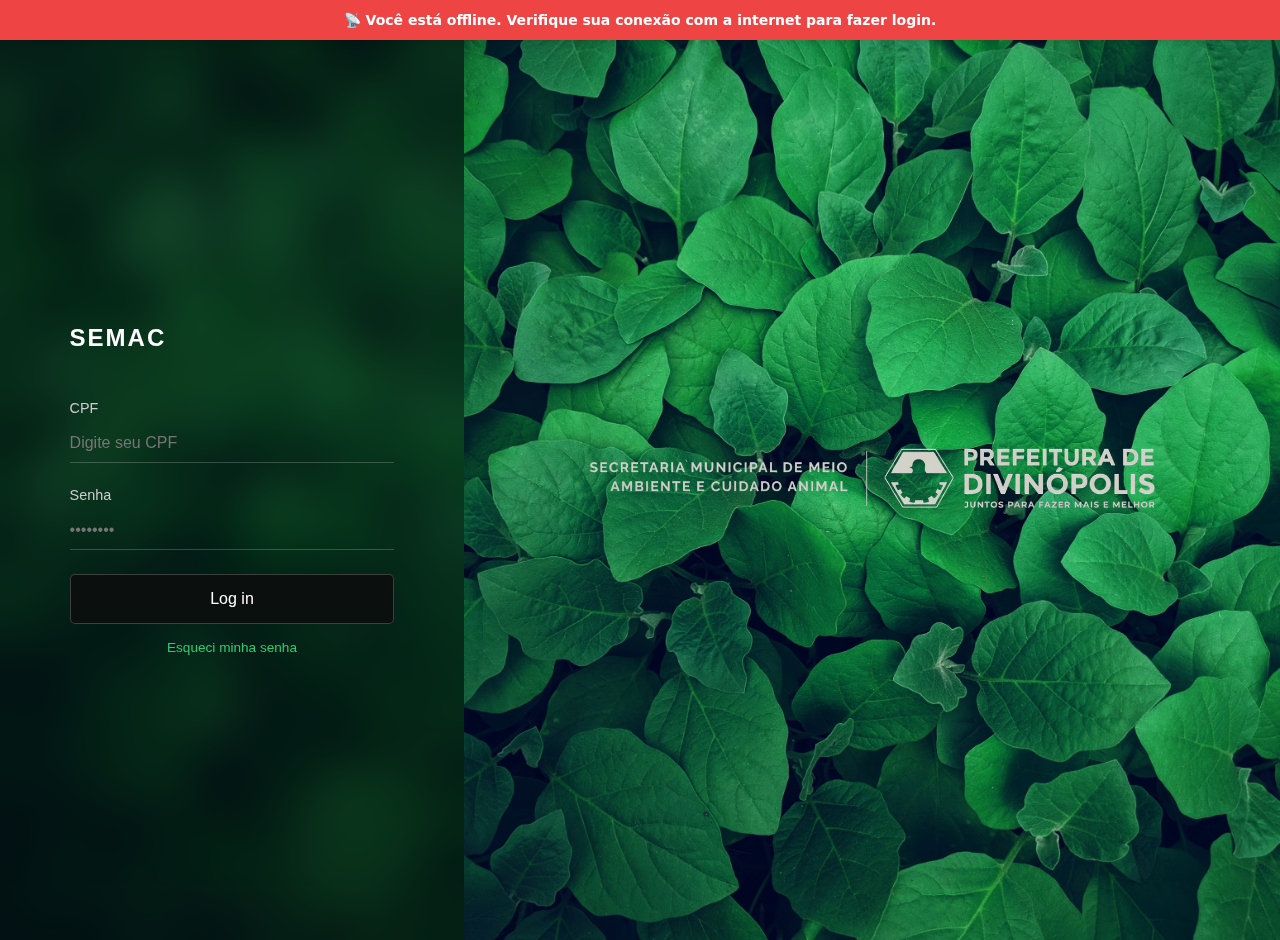
<file: index.html>
<!DOCTYPE html>
<html lang="pt-br">

<head>
    <meta charset="UTF-8">
    <meta name="viewport" content="width=device-width, initial-scale=1.0">
    <title>Login | Sistema</title>
    <style>
        /* Fonte Inter local - fallback para system fonts */
        @font-face {
            font-family: 'Inter';
            font-style: normal;
            font-weight: 300;
            font-display: swap;
            src: local('Inter Light'), local('Inter-Light');
        }
        @font-face {
            font-family: 'Inter';
            font-style: normal;
            font-weight: 400;
            font-display: swap;
            src: local('Inter Regular'), local('Inter-Regular');
        }
        @font-face {
            font-family: 'Inter';
            font-style: normal;
            font-weight: 600;
            font-display: swap;
            src: local('Inter SemiBold'), local('Inter-SemiBold');
        }
    </style>
    <link rel="stylesheet" href="style.css">
</head>

<body>

    <main class="login-wrapper">
        <section class="form-section">
            <div class="glass-container">
                <header class="header">
                    <h1 class="logo">SEMAC</h1>
                </header>

                <form id="loginForm">
                    <div class="input-box">
                        <label>CPF</label>
                        <input type="text" id="cpf" placeholder="Digite seu CPF" maxlength="14" required
                            autocomplete="off">
                    </div>

                    <div class="input-box">
                        <label>Senha</label>
                        <input type="password" id="password" placeholder="••••••••" required>
                    </div>

                    <button type="submit" class="btn-primary">Log in</button>
                    <p style="text-align: center; margin-top: 14px;">
                        <a href="#" id="link-esqueci-senha" onclick="abrirRecuperacaoSenha()" style="color: #2ecc71; font-size: 0.85rem; font-weight: 500; text-decoration: none; transition: opacity 0.2s;" onmouseover="this.style.opacity='0.7'" onmouseout="this.style.opacity='1'">Esqueci minha senha</a>
                    </p>
                </form>
            </div>
        </section>

        <section class="image-section">
            <div class="welcome-msg">
                <img src="logoSemac.png" alt="Logo SEMAC" class="logo-hero">
            </div>
        </section>
    </main>

    <script src="lib/supabase.js"></script>
    <script src="lib/sweetalert2.all.min.js"></script>
    <script>
        // =============================================
        // MONITORAMENTO DE CONEXÃO - LOGIN
        // =============================================
        (function() {
            const banner = document.createElement('div');
            banner.id = 'offline-banner';
            banner.style.cssText = `
                position: fixed;
                top: 0;
                left: 0;
                width: 100%;
                background: #ef4444;
                color: white;
                text-align: center;
                padding: 12px;
                font-family: 'Inter', system-ui, -apple-system, sans-serif;
                font-size: 14px;
                font-weight: 600;
                z-index: 99999;
                display: none;
                box-shadow: 0 4px 6px -1px rgba(0,0,0,0.1);
                transition: transform 0.3s ease;
            `;
            banner.innerHTML = `
                <span>📡 Você está offline. Verifique sua conexão com a internet para fazer login.</span>
            `;
            document.body.appendChild(banner);

            let isOffline = false;

            function showBanner() {
                banner.style.display = 'block';
                banner.style.transform = 'translateY(0)';
                document.body.style.paddingTop = banner.offsetHeight + 'px';
                isOffline = true;
            }

            function hideBanner() {
                banner.style.transform = 'translateY(-100%)';
                setTimeout(() => {
                    banner.style.display = 'none';
                    document.body.style.paddingTop = '0';
                }, 300);
                isOffline = false;
            }

            async function checkConnection() {
                try {
                    const controller = new AbortController();
                    const timeoutId = setTimeout(() => controller.abort(), 5000);
                    
                    const response = await fetch('https://marmpnusgmbjphffaynr.supabase.co/rest/v1/', {
                        method: 'HEAD',
                        signal: controller.signal,
                        cache: 'no-store'
                    });
                    
                    clearTimeout(timeoutId);
                    
                    if (isOffline) hideBanner();
                    return true;
                } catch (error) {
                    showBanner();
                    return false;
                }
            }

            window.addEventListener('online', () => {
                checkConnection();
            });

            window.addEventListener('offline', () => {
                showBanner();
            });

            // Verificar a cada 5 segundos
            setInterval(checkConnection, 5000);
            
            // Verificar imediatamente
            checkConnection();
        })();
    </script>
    <script src="script.js"></script>
</body>

</html>
</file>
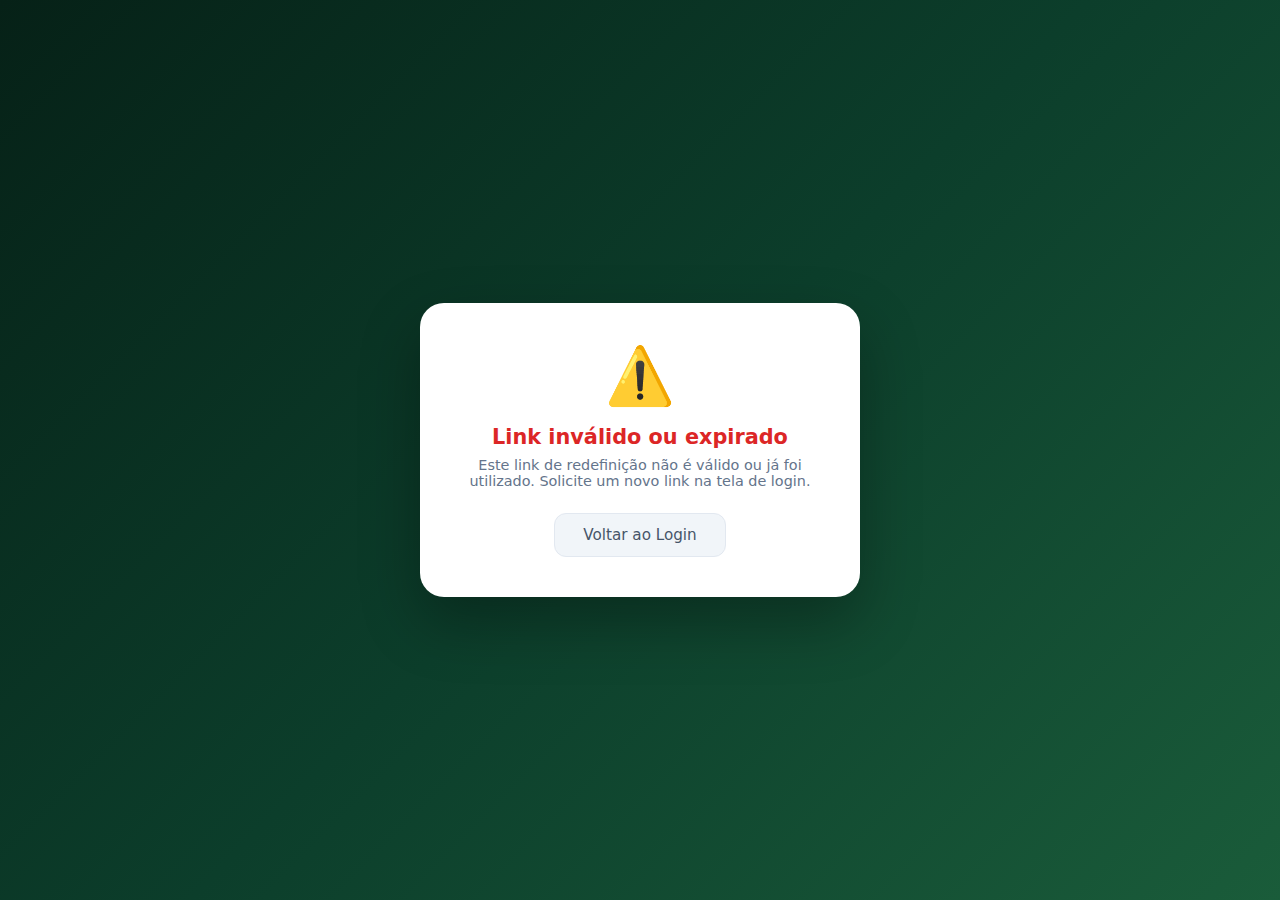
<file: redefinir-senha.html>
<!DOCTYPE html>
<html lang="pt-br">

<head>
    <meta charset="UTF-8">
    <meta name="viewport" content="width=device-width, initial-scale=1.0">
    <title>Redefinir Senha | SEMAC</title>
    <style>
        @font-face { font-family: 'Inter'; font-style: normal; font-weight: 400; font-display: swap; src: local('Inter Regular'), local('Inter-Regular'); }
        @font-face { font-family: 'Inter'; font-style: normal; font-weight: 600; font-display: swap; src: local('Inter SemiBold'), local('Inter-SemiBold'); }
        @font-face { font-family: 'Inter'; font-style: normal; font-weight: 700; font-display: swap; src: local('Inter Bold'), local('Inter-Bold'); }

        * { margin: 0; padding: 0; box-sizing: border-box; }

        body {
            font-family: 'Inter', system-ui, -apple-system, sans-serif;
            background: linear-gradient(135deg, #062117 0%, #0c3e2b 50%, #1a5c3a 100%);
            min-height: 100vh;
            display: flex;
            align-items: center;
            justify-content: center;
            padding: 20px;
        }

        .card {
            background: white;
            border-radius: 24px;
            padding: 40px;
            width: 100%;
            max-width: 440px;
            box-shadow: 0 25px 60px rgba(0, 0, 0, 0.3);
        }

        .card h1 { font-size: 1.5rem; color: #0f172a; margin-bottom: 8px; text-align: center; }
        .card .subtitulo { color: #64748b; font-size: 0.9rem; text-align: center; margin-bottom: 28px; }

        .campo { margin-bottom: 18px; }
        .campo label { display: block; font-size: 0.85rem; font-weight: 600; color: #475569; margin-bottom: 6px; }
        .campo input {
            width: 100%; padding: 12px 16px; border: 1.5px solid #e2e8f0; border-radius: 12px;
            font-size: 1rem; font-family: inherit; outline: none; transition: all 0.2s; background: #f8fafc;
        }
        .campo input:focus { border-color: #2ecc71; box-shadow: 0 0 0 3px rgba(46, 204, 113, 0.15); background: white; }

        .btn-redefinir {
            width: 100%; padding: 14px; background: linear-gradient(135deg, #062117, #0c3e2b);
            color: white; border: none; border-radius: 14px; font-size: 1rem; font-weight: 600;
            cursor: pointer; font-family: inherit; transition: all 0.2s; margin-top: 8px;
        }
        .btn-redefinir:hover { transform: translateY(-1px); box-shadow: 0 8px 25px rgba(6, 33, 23, 0.4); }
        .btn-redefinir:disabled { opacity: 0.6; cursor: not-allowed; transform: none; }

        .msg-erro { color: #dc2626; font-size: 0.85rem; margin-top: 8px; display: none; }

        .resultado { text-align: center; }
        .resultado .icone { font-size: 3.5rem; margin-bottom: 16px; }
        .resultado h2 { font-size: 1.3rem; margin-bottom: 8px; }
        .resultado p { color: #64748b; font-size: 0.9rem; margin-bottom: 24px; }

        .btn-voltar {
            display: inline-block; padding: 12px 28px; background: #f1f5f9; color: #475569;
            border: 1px solid #e2e8f0; border-radius: 12px; font-size: 0.95rem; font-weight: 500;
            cursor: pointer; font-family: inherit; text-decoration: none; transition: all 0.2s;
        }
        .btn-voltar:hover { background: #e2e8f0; color: #1e293b; }
    </style>
</head>

<body>
    <div class="card">
        <!-- Formulário de nova senha -->
        <div id="form-container">
            <h1>🔒 Nova Senha</h1>
            <p class="subtitulo">Digite sua nova senha abaixo.</p>

            <div class="campo">
                <label for="nova-senha">Nova Senha</label>
                <input type="password" id="nova-senha" placeholder="Mínimo 6 caracteres" />
            </div>
            <div class="campo">
                <label for="confirmar-senha">Confirmar Senha</label>
                <input type="password" id="confirmar-senha" placeholder="Repita a senha" />
            </div>

            <p class="msg-erro" id="msg-erro"></p>
            <button class="btn-redefinir" id="btn-redefinir" onclick="redefinirSenha()">Redefinir Senha</button>
        </div>

        <!-- Sucesso -->
        <div class="resultado" id="sucesso-container" style="display:none;">
            <div class="icone">✅</div>
            <h2 style="color:#166534;">Senha alterada com sucesso!</h2>
            <p>Você já pode fazer login com sua nova senha.</p>
            <a href="index.html" class="btn-voltar">Ir para o Login</a>
        </div>

        <!-- Token inválido -->
        <div class="resultado" id="erro-container" style="display:none;">
            <div class="icone">⚠️</div>
            <h2 style="color:#dc2626;">Link inválido ou expirado</h2>
            <p>Este link de redefinição não é válido ou já foi utilizado. Solicite um novo link na tela de login.</p>
            <a href="index.html" class="btn-voltar">Voltar ao Login</a>
        </div>
    </div>

    <script src="lib/supabase.js"></script>
    <script>
        const supabaseUrl = 'https://marmpnusgmbjphffaynr.supabase.co';
        const supabaseKey = 'sb_publishable_ZVtndwPOvY2dA4Qzlwkl2A_H0-TeUgu';
        const supabaseClient = supabase.createClient(supabaseUrl, supabaseKey);

        // Extrair token da URL
        const urlParams = new URLSearchParams(window.location.search);
        const token = urlParams.get('token');

        // Se não tem token, mostrar erro
        if (!token) {
            document.getElementById('form-container').style.display = 'none';
            document.getElementById('erro-container').style.display = 'block';
        }

        async function redefinirSenha() {
            const novaSenha = document.getElementById('nova-senha').value;
            const confirmar = document.getElementById('confirmar-senha').value;
            const msgErro = document.getElementById('msg-erro');
            const btn = document.getElementById('btn-redefinir');

            msgErro.style.display = 'none';

            if (!novaSenha || novaSenha.length < 6) {
                msgErro.textContent = 'A senha deve ter pelo menos 6 caracteres.';
                msgErro.style.display = 'block';
                return;
            }

            if (novaSenha !== confirmar) {
                msgErro.textContent = 'As senhas não coincidem.';
                msgErro.style.display = 'block';
                return;
            }

            btn.textContent = 'Salvando...';
            btn.disabled = true;

            try {
                const { data, error } = await supabaseClient.rpc('redefinir_senha_com_token', {
                    p_token: token,
                    p_nova_senha: novaSenha
                });

                if (error) throw error;

                if (!data.sucesso) {
                    // Token inválido ou expirado
                    document.getElementById('form-container').style.display = 'none';
                    document.getElementById('erro-container').style.display = 'block';
                    return;
                }

                // Sucesso
                document.getElementById('form-container').style.display = 'none';
                document.getElementById('sucesso-container').style.display = 'block';

            } catch (err) {
                console.error('Erro ao redefinir senha:', err);
                msgErro.textContent = 'Erro ao redefinir senha: ' + (err.message || 'Tente novamente.');
                msgErro.style.display = 'block';
                btn.textContent = 'Redefinir Senha';
                btn.disabled = false;
            }
        }

        // Enter para submeter
        document.getElementById('confirmar-senha').addEventListener('keypress', (e) => {
            if (e.key === 'Enter') redefinirSenha();
        });
    </script>
</body>

</html>
</file>
<file: style.css>
:root {
    --text-color: #ffffff;
    --accent-green: #2d4a3e;
    /* Verde escuro das folhas */
    --input-border: rgba(255, 255, 255, 0.2);
}

* {
    margin: 0;
    padding: 0;
    box-sizing: border-box;
}

body {
    font-family: 'Inter', sans-serif;
    height: 100vh;
    overflow: hidden;
    background-color: #000;
}

.login-wrapper {
    display: flex;
    height: 100vh;
    width: 100vw;
}

/* --- LADO DA IMAGEM --- */
.image-section {
    flex: 1.2;
    background-image: url('folhas.jpg');
    /* Use o nome da imagem que você baixar */
    background-size: cover;
    background-position: center;
    display: flex;
    align-items: center;
    justify-content: center;
    padding: 60px;
}

.welcome-msg {
    color: white;
    max-width: 1000px;
}

.logo-hero {
    width: 100%;
    max-width: 1000px;
    height: auto;
    margin-bottom: 20px;
}

/* --- LADO DO FORMULÁRIO (Efeito Vidro) --- */
.form-section {
    flex: 0.8;
    position: relative;
    display: flex;
    align-items: center;
    justify-content: center;
    /* O fundo aqui é a continuação da imagem, mas com desfoque */
    background-image: url('folhas.jpg');
    background-size: cover;
    background-position: left;
}

.glass-container {
    width: 100%;
    height: 100%;
    background: rgba(0, 10, 5, 0.6);
    /* Camada escura transparente */
    backdrop-filter: blur(25px);
    /* O Segredo do Glassmorphism */
    display: flex;
    flex-direction: column;
    justify-content: center;
    padding: 0 15%;
    color: white;
}

.logo {
    font-size: 1.5rem;
    margin-bottom: 3rem;
    letter-spacing: 2px;
}

.input-box {
    margin-bottom: 1.5rem;
    border-bottom: 1px solid var(--input-border);
    /* Linha fina como no exemplo */
}

.input-box label {
    display: block;
    font-size: 0.9rem;
    margin-bottom: 8px;
    color: #ccc;
}

.input-box input {
    width: 100%;
    background: transparent;
    border: none;
    padding: 10px 0;
    color: white;
    font-size: 1rem;
    outline: none;
}

.form-footer {
    display: flex;
    justify-content: space-between;
    font-size: 0.85rem;
    margin: 20px 0;
}

.btn-primary {
    width: 100%;
    padding: 15px;
    background-color: #0b0f0d;
    /* Botão preto/verde bem escuro */
    color: white;
    border: 1px solid var(--input-border);
    border-radius: 5px;
    cursor: pointer;
    font-size: 1rem;
    transition: 0.3s;
}

.btn-primary:hover {
    background-color: #1a2e24;
}

.register-text {
    text-align: center;
    margin-top: 20px;
    font-size: 0.85rem;
    color: #999;
}

.register-text a,
.forgot {
    color: white;
    text-decoration: none;
    font-weight: 600;
}

/* Responsividade para celular */
@media (max-width: 900px) {
    .image-section {
        display: none;
    }

    .form-section {
        flex: 1;
    }

    .glass-container {
        padding: 0 10%;
    }
}
</file>
